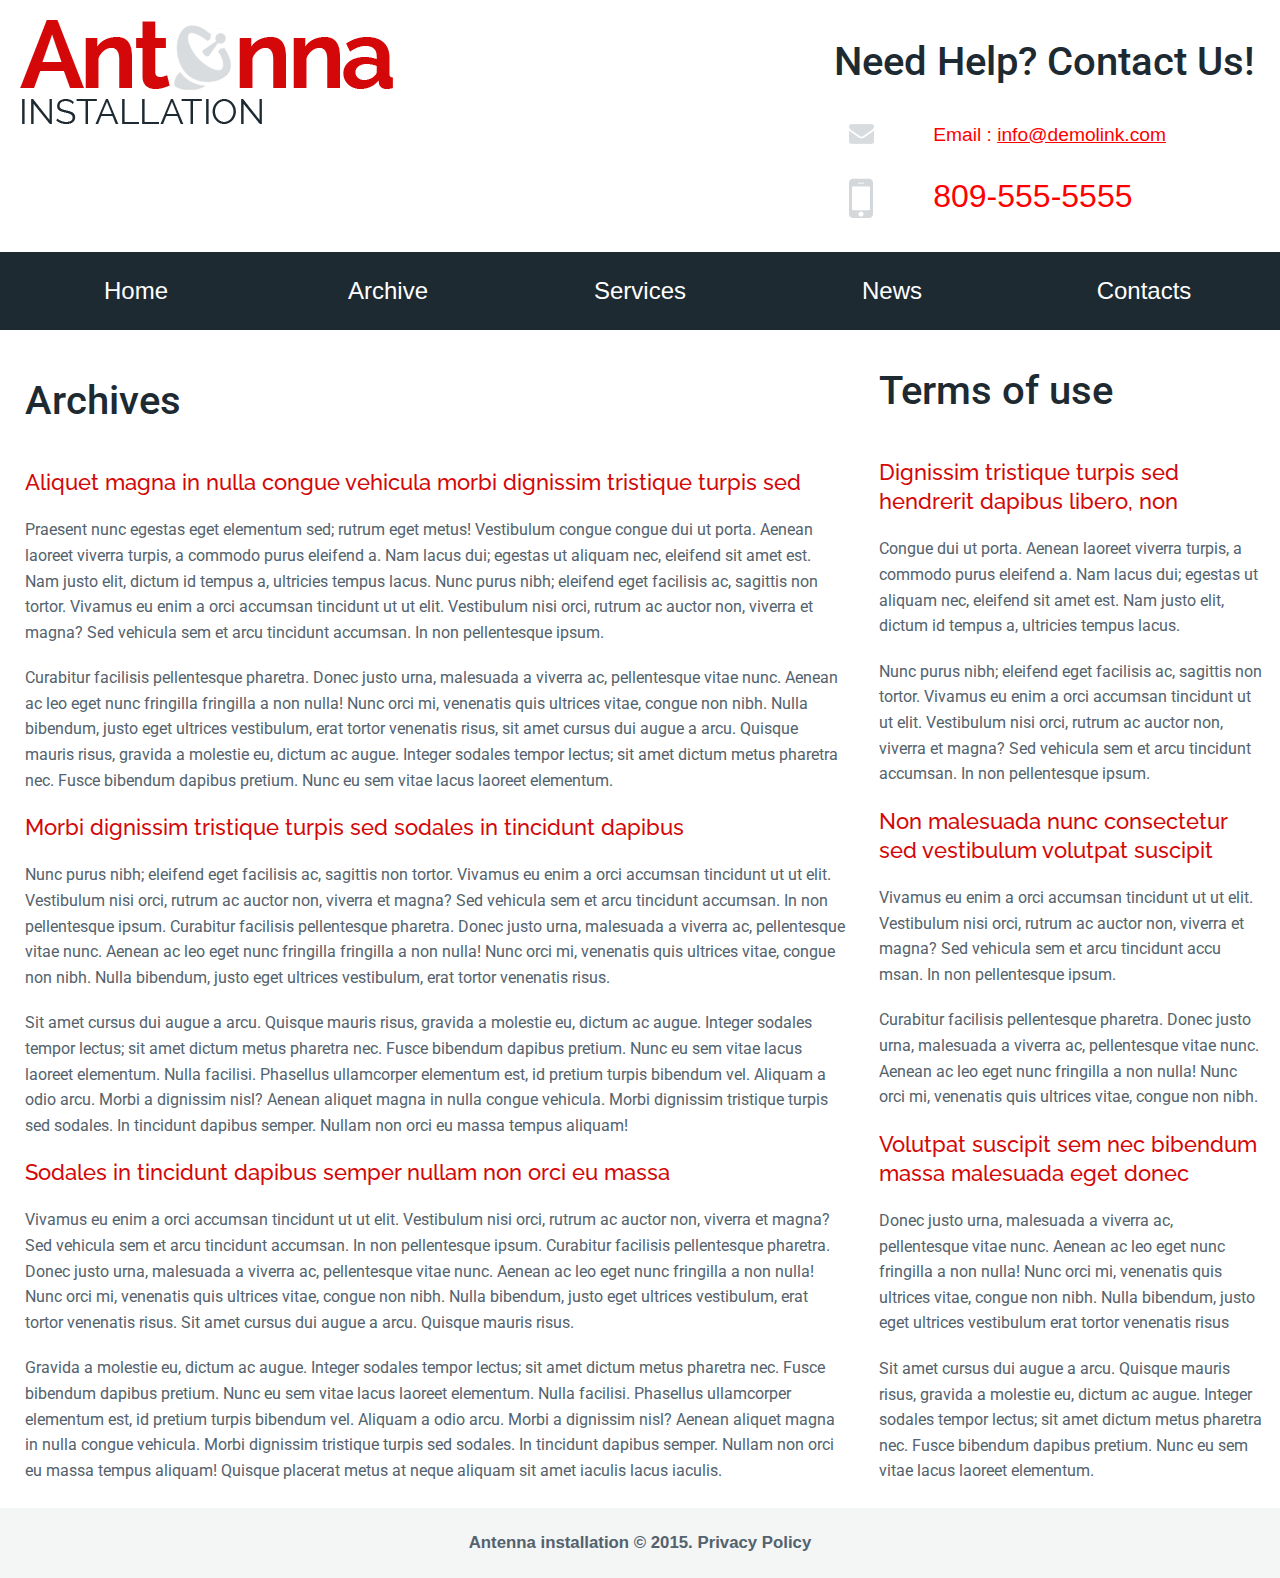
<file: archives.html>
<!DOCTYPE html>
<html>
<head>

	<title>Index</title>
	<meta name="viewport" content="width=device-width, initial-scale=1.0">
	<link rel="stylesheet" type="text/css" href="css/style.css">
	<link rel="stylesheet" type="text/css" href="css/responsive.css">
	<link href='https://fonts.googleapis.com/css?family=Raleway' rel='stylesheet' type='text/css'>
	<link href='https://fonts.googleapis.com/css?family=Roboto' rel='stylesheet' type='text/css'>
	<link rel="stylesheet" type="text/css" href="css/normalize.css">
	<script type="text/javascript" src="js/script.js"></script>
</head>
<body>
	<div class="container">
		<div class="box row header">
			<div class="box logo">
				<img src="images/logo.png" alt="logo">
			</div>
			<div class="row information">
				<h1 class="title-general">Need Help? Contact Us!</h1>

				<div class="row email-info">
					<div class="box email-icon">
						<img src="images/msg-icon.png" alt="message-icon">
					</div>

					<div class="box email-text">
						<p class="txt-email">Email : <a href="mailto:info@demolink.com" class="red-text">info@demolink.com</a></p>
					</div>
				</div>

				<div class="row tel-info">
					<div class="box tel-icon">
						<img src="images/telephone.png" alt="telephone">
					</div>

					<div class="box tel-text">
						<p class="txt-tel">809-555-5555</p>
					</div>
				</div>

			</div>
		</div>

		<div class="box row nav center-text">
			<a href="index.html" class="nav-element link-nav">
				Home
			</a>
			<a href="archives.html" class="nav-element link-nav">
				Archive
			</a>
			<a href="services.html" class="nav-element link-nav">
				Services
			</a>
			<a href="news.html" class="nav-element link-nav">
				News
			</a>
			<a href="contacts.html" class="nav-element link-nav">
				Contacts
			</a>
		</div>

		<div class="row archives-term-row">
			
			<div class="box archives">
				<div class="box">
					<h1 class="title-general">Archives</h1>
				</div>
				<div class="box">
					<h2 class="font-semititle-archive">Aliquet magna in nulla congue vehicula morbi dignissim tristique turpis sed</h2>
				</div>
				<div class="box">
					<p class="texto-normal">Praesent nunc egestas eget elementum sed; rutrum eget metus! Vestibulum congue congue dui ut porta. Aenean laoreet viverra turpis, a commodo purus eleifend a. Nam lacus dui; egestas ut aliquam nec, eleifend sit amet est. Nam justo elit, dictum id tempus a, ultricies tempus lacus. Nunc purus nibh; eleifend eget facilisis ac, sagittis non tortor. Vivamus eu enim a orci accumsan tincidunt ut ut elit. Vestibulum nisi orci, rutrum ac auctor non, viverra et magna? Sed vehicula sem et arcu tincidunt accumsan. In non pellentesque ipsum.</p>
				</div>
				<div class="box">
					<p class="texto-normal">Curabitur facilisis pellentesque pharetra. Donec justo urna, malesuada a viverra ac, pellentesque vitae nunc. Aenean ac leo eget nunc fringilla fringilla a non nulla! Nunc orci mi, venenatis quis ultrices vitae, congue non nibh. Nulla bibendum, justo eget ultrices vestibulum, erat tortor venenatis risus, sit amet cursus dui augue a arcu. Quisque mauris risus, gravida a molestie eu, dictum ac augue. Integer sodales tempor lectus; sit amet dictum metus pharetra nec. Fusce bibendum dapibus pretium. Nunc eu sem vitae lacus laoreet elementum.
					</p>
				</div>

				<div class="box">
					<h2 class="font-semititle-archive">Morbi dignissim tristique turpis sed sodales in tincidunt dapibus</h2>
				</div>
				<div class="box">
					<p class="texto-normal">Nunc purus nibh; eleifend eget facilisis ac, sagittis non tortor. Vivamus eu enim a orci accumsan tincidunt ut ut elit. Vestibulum nisi orci, rutrum ac auctor non, viverra et magna? Sed vehicula sem et arcu tincidunt accumsan. In non pellentesque ipsum. Curabitur facilisis pellentesque pharetra. Donec justo urna, malesuada a viverra ac, pellentesque vitae nunc. Aenean ac leo eget nunc fringilla fringilla a non nulla! Nunc orci mi, venenatis quis ultrices vitae, congue non nibh. Nulla bibendum, justo eget ultrices vestibulum, erat tortor venenatis risus.</p>
				</div>
				<div class="box">
					<p class="texto-normal">Sit amet cursus dui augue a arcu. Quisque mauris risus, gravida a molestie eu, dictum ac augue. Integer sodales tempor lectus; sit amet dictum metus pharetra nec. Fusce bibendum dapibus pretium. Nunc eu sem vitae lacus laoreet elementum. Nulla facilisi. Phasellus ullamcorper elementum est, id pretium turpis bibendum vel. Aliquam a odio arcu. Morbi a dignissim nisl? Aenean aliquet magna in nulla congue vehicula. Morbi dignissim tristique turpis sed sodales. In tincidunt dapibus semper. Nullam non orci eu massa tempus aliquam! 
					</p>
				</div>

				<div class="box">
					<h2 class="font-semititle-archive">Sodales in tincidunt dapibus semper nullam non orci eu massa</h2>
				</div>
				<div class="box">
					<p class="texto-normal">Vivamus eu enim a orci accumsan tincidunt ut ut elit. Vestibulum nisi orci, rutrum ac auctor non, viverra et magna? Sed vehicula sem et arcu tincidunt accumsan. In non pellentesque ipsum. Curabitur facilisis pellentesque pharetra. Donec justo urna, malesuada a viverra ac, pellentesque vitae nunc. Aenean ac leo eget nunc fringilla a non nulla! Nunc orci mi, venenatis quis ultrices vitae, congue non nibh. Nulla bibendum, justo eget ultrices vestibulum, erat tortor venenatis risus. Sit amet cursus dui augue a arcu. Quisque mauris risus.</p>
				</div>
				<div class="box">
					<p class="texto-normal">Gravida a molestie eu, dictum ac augue. Integer sodales tempor lectus; sit amet dictum metus pharetra nec. Fusce bibendum dapibus pretium. Nunc eu sem vitae lacus laoreet elementum. Nulla facilisi. Phasellus ullamcorper elementum est, id pretium turpis bibendum vel. Aliquam a odio arcu. Morbi a dignissim nisl? Aenean aliquet magna in nulla congue vehicula. Morbi dignissim tristique turpis sed sodales. In tincidunt dapibus semper. Nullam non orci eu massa tempus aliquam! Quisque placerat metus at neque aliquam sit amet iaculis lacus iaculis.
					</p>
				</div>
			</div>

			<div class="terms_use">
				<div class="box">
					<h1 class="title-general">Terms of use</h1>
				</div>
				<div class="box">
					<h2 class="font-semititle-archive">Dignissim tristique turpis sed hendrerit dapibus libero, non</h2>
				</div>
				<div class="box">
					<p class="texto-normal">Congue dui ut porta. Aenean laoreet viverra turpis, a commodo purus eleifend a. Nam lacus dui; egestas ut aliquam nec, eleifend sit amet est. Nam justo elit, dictum id tempus a, ultricies tempus lacus.</p>
				</div>
				<div class="box">
					<p class="texto-normal">Nunc purus nibh; eleifend eget facilisis ac, sagittis non tortor. Vivamus eu enim a orci accumsan tincidunt ut ut elit. Vestibulum nisi orci, rutrum ac auctor non, viverra et magna? Sed vehicula sem et arcu tincidunt accumsan. In non pellentesque ipsum. 
					</p>
				</div>

				<div class="box">
					<h2 class="font-semititle-archive">Non malesuada nunc consectetur sed vestibulum volutpat suscipit</h2>
				</div>
				<div class="box">
					<p class="texto-normal">Vivamus eu enim a orci accumsan tincidunt ut ut elit. Vestibulum nisi orci, rutrum ac auctor non, viverra et magna? Sed vehicula sem et arcu tincidunt accu msan. In non pellentesque ipsum.</p>
				</div>
				<div class="box">
					<p class="texto-normal">Curabitur facilisis pellentesque pharetra. Donec justo urna, malesuada a viverra ac, pellentesque vitae nunc. Aenean ac leo eget nunc fringilla a non nulla! Nunc orci mi, venenatis quis ultrices vitae, congue non nibh. 
					</p>
				</div>

				<div class="box">
					<h2 class="font-semititle-archive">Volutpat suscipit sem nec bibendum massa malesuada eget donec</h2>
				</div>
				<div class="box">
					<p class="texto-normal">Donec justo urna, malesuada a viverra ac, pellentesque vitae nunc. Aenean ac leo eget nunc fringilla a non nulla! Nunc orci mi, venenatis quis ultrices vitae, congue non nibh. Nulla bibendum, justo eget ultrices vestibulum erat tortor venenatis risus</p>
				</div>
				<div class="box">
					<p class="texto-normal">Sit amet cursus dui augue a arcu. Quisque mauris risus, gravida a molestie eu, dictum ac augue. Integer sodales tempor lectus; sit amet dictum metus pharetra nec. Fusce bibendum dapibus pretium. Nunc eu sem vitae lacus laoreet elementum.</p>
				</div>
			</div>

		</div>
		
		<div class="row footer bg-light-gray c">

			<div class="box text-footer">
				<h2 class="center-text">Antenna installation &copy; 2015. <a href="#" class="quit-decoration dark-gray">Privacy Policy</a></h2>
			</div>
			
			<!--
			<div class="row validator-medall">

			    <a href="http://jigsaw.w3.org/css-validator/check/referer">
			        <img style="border:0;width:88px;height:31px"
			            src="http://jigsaw.w3.org/css-validator/images/vcss"
			            alt="�CSS V�lido!" />
    			</a>


				<a href="http://jigsaw.w3.org/css-validator/check/referer">
				    <img style="border:0;width:88px;height:31px"
				        src="http://jigsaw.w3.org/css-validator/images/vcss-blue"
				        alt="�CSS V�lido!" />
				</a>
			</div>
			-->
		</div>

	</div>
</body>
</html>
</file>
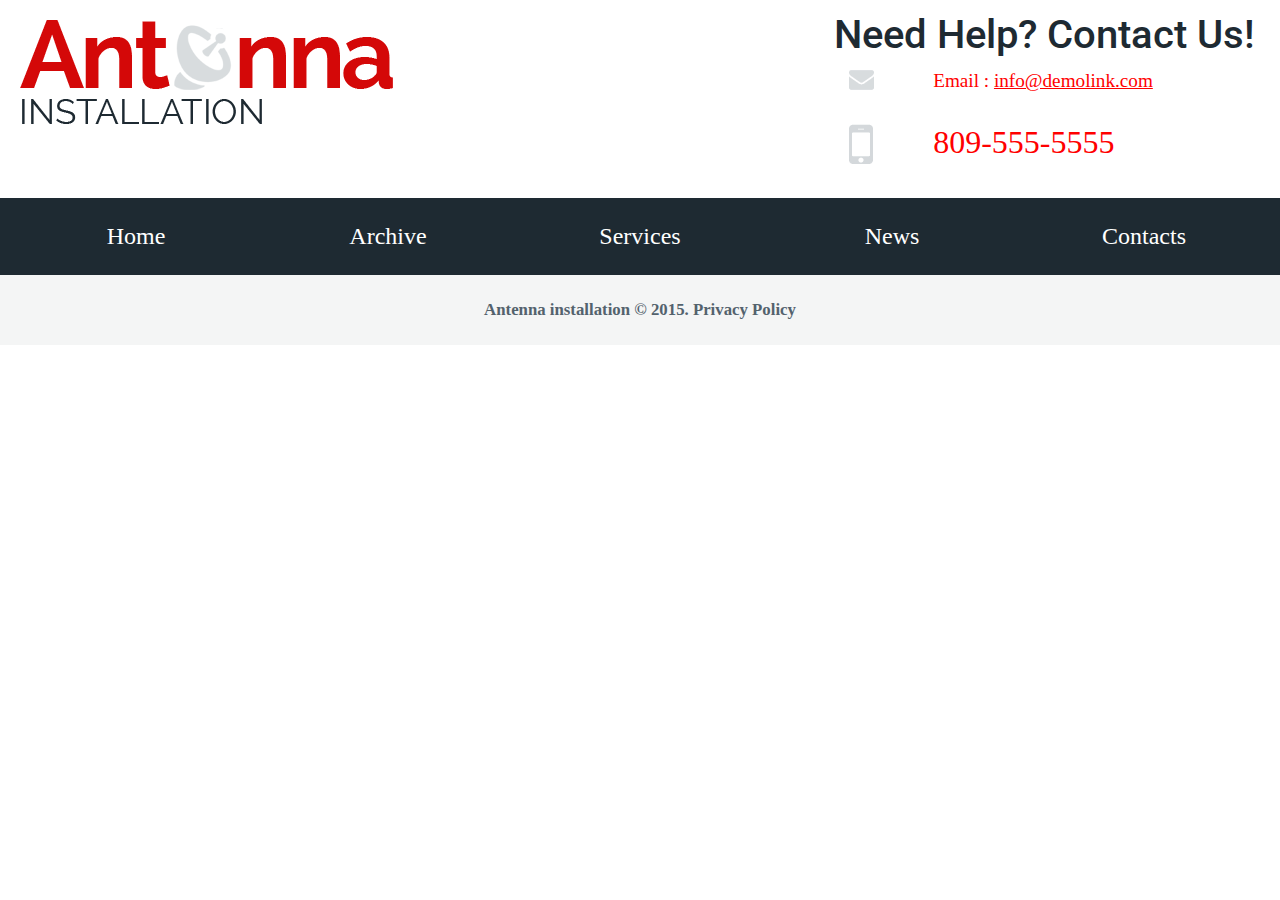
<file: basic_template.html>
<!DOCTYPE html>
<html>
<head>

	<title>Index</title>
	<meta name="viewport" content="width=device-width, initial-scale=1.0">
	<link rel="stylesheet" type="text/css" href="css/style.css">
	<link rel="stylesheet" type="text/css" href="css/responsive.css">
	<link href='https://fonts.googleapis.com/css?family=Raleway' rel='stylesheet' type='text/css'>
	<link href='https://fonts.googleapis.com/css?family=Roboto' rel='stylesheet' type='text/css'>
	<script type="text/javascript" src="js/script.js"></script>
</head>
<body>
	<div class="container">
		<div class="box row header">
			<div class="box logo">
				<img src="images/logo.png" alt="logo">
			</div>
			<div class="row information">
				<h1 class="title-general">Need Help? Contact Us!</h1>

				<div class="row email-info">
					<div class="box email-icon">
						<img src="images/msg-icon.png" alt="message-icon">
					</div>

					<div class="box email-text">
						<p class="txt-email">Email : <a href="#" class="red-text">info@demolink.com</a></p>
					</div>
				</div>

				<div class="row tel-info">
					<div class="box tel-icon">
						<img src="images/telephone.png" alt="telephone">
					</div>

					<div class="box tel-text">
						<p class="txt-tel">809-555-5555</p>
					</div>
				</div>

			</div>
		</div>

		<div class="box row nav center-text">
			<a href="index.html" class="nav-element link-nav">
				Home
			</a>
			<a href="#" class="nav-element link-nav">
				Archive
			</a>
			<a href="services.html" class="nav-element link-nav">
				Services
			</a>
			<a href="#" class="nav-element link-nav">
				News
			</a>
			<a href="#" class="nav-element link-nav">
				Contacts
			</a>
		</div>
		
		<div class="row footer bg-light-gray c">

			<div class="box text-footer">
				<h2 class="center-text">Antenna installation &copy; 2015. <a href="#" class="quit-decoration dark-gray">Privacy Policy</a></h2>
			</div>
			
			<!--
			<div class="row validator-medall">

			    <a href="http://jigsaw.w3.org/css-validator/check/referer">
			        <img style="border:0;width:88px;height:31px"
			            src="http://jigsaw.w3.org/css-validator/images/vcss"
			            alt="¡CSS Válido!" />
    			</a>


				<a href="http://jigsaw.w3.org/css-validator/check/referer">
				    <img style="border:0;width:88px;height:31px"
				        src="http://jigsaw.w3.org/css-validator/images/vcss-blue"
				        alt="¡CSS Válido!" />
				</a>
			</div>
			-->
		</div>

	</div>
</body>
</html>
</file>
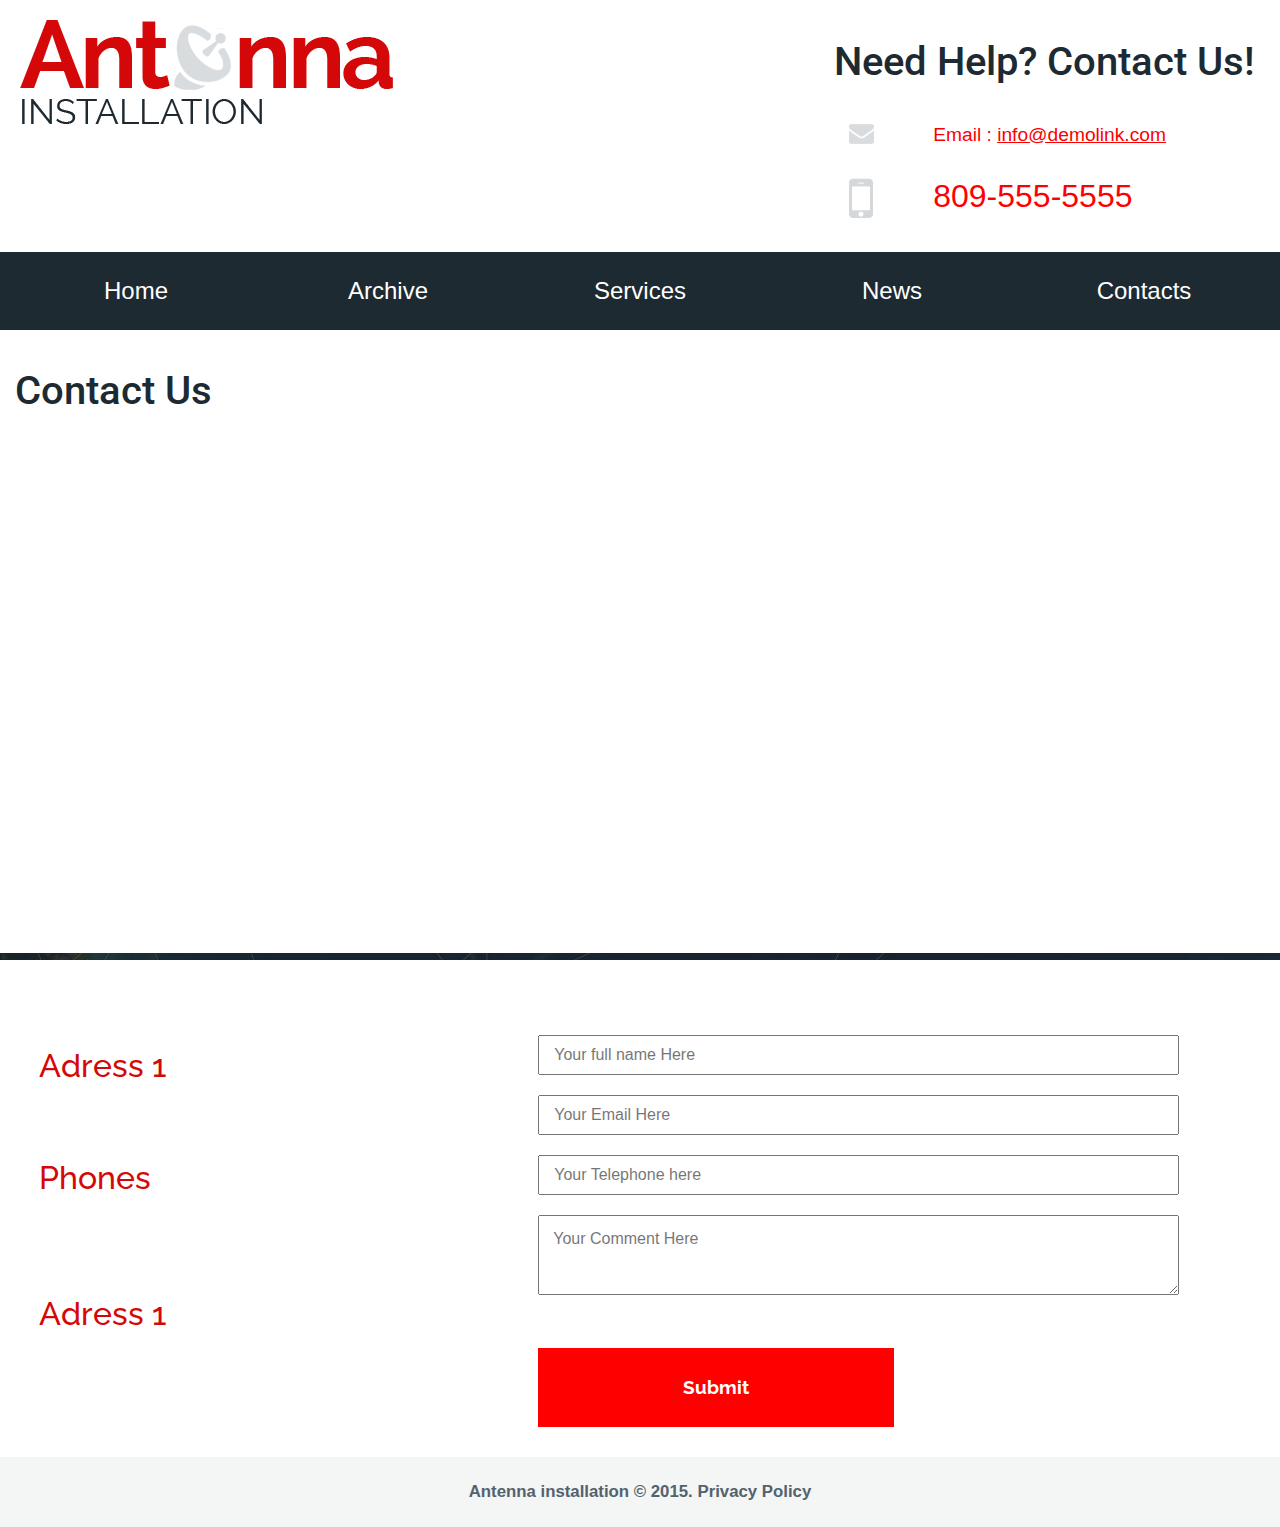
<file: contacts.html>
<!DOCTYPE html>
<html>
<head>

	<title>Index</title>
	<meta name="viewport" content="width=device-width, initial-scale=1.0">
	<link rel="stylesheet" type="text/css" href="css/style.css">
	<link rel="stylesheet" type="text/css" href="css/responsive.css">
	<link href='https://fonts.googleapis.com/css?family=Raleway' rel='stylesheet' type='text/css'>
	<link href='https://fonts.googleapis.com/css?family=Roboto' rel='stylesheet' type='text/css'>
	<link rel="stylesheet" type="text/css" href="css/normalize.css">
	<script type="text/javascript" src="js/script.js"></script>
</head>
<body>
	<div class="container">
		<div class="box row header">
			<div class="box logo">
				<img src="images/logo.png" alt="logo">
			</div>
			<div class="row information">
				<h1 class="title-general">Need Help? Contact Us!</h1>

				<div class="row email-info">
					<div class="box email-icon">
						<img src="images/msg-icon.png" alt="message-icon">
					</div>

					<div class="box email-text">
						<p class="txt-email">Email : <a href="mailto:info@demolink.com" class="red-text">info@demolink.com</a></p>
					</div>
				</div>

				<div class="row tel-info">
					<div class="box tel-icon">
						<img src="images/telephone.png" alt="telephone">
					</div>

					<div class="box tel-text">
						<p class="txt-tel">809-555-5555</p>
					</div>
				</div>

			</div>
		</div>

		<div class="box row nav center-text">
			<a href="index.html" class="nav-element link-nav">
				Home
			</a>
			<a href="archives.html" class="nav-element link-nav">
				Archive
			</a>
			<a href="services.html" class="nav-element link-nav">
				Services
			</a>
			<a href="news.html" class="nav-element link-nav">
				News
			</a>
			<a href="contacts.html" class="nav-element link-nav">
				Contacts
			</a>
		</div>

		<div class="row">
			<div class="box">
				<h1 class="title-contacts">Contact Us</h1>
			</div>
		</div>

		<div class="box contact-map">
			<iframe class="full-width-height" src="https://www.google.com/maps/embed?pb=!1m18!1m12!1m3!1d120395.55409981977!2d-70.7430635773487!3d19.43999354489311!2m3!1f0!2f0!3f0!3m2!1i1024!2i768!4f13.1!3m3!1m2!1s0x8eb1c5c838e5899f%3A0x75d4b059b8768429!2sSantiago+De+Los+Caballeros!5e0!3m2!1ses!2sdo!4v1467139358299" frameborder="0" style="border:0" allowfullscreen></iframe>
		</div>

		<div class="row contact-form">
			<div class="box addresses">
				<div class="box">
					<h2 class="title-contact-form">Addresses</h2>
				</div>
				<div class="address1 spaces-contact">
					<h3 class="semi-title-contact-form">Adress 1</h3>
					<p class="texto-contact-form">9870 St Vincent Place, Glasgow, DC 45 Fr 45.</p>
				</div>
				<div class="phones spaces-contact">
					<h3 class="semi-title-contact-form">Phones</h3>
					<p class="texto-contact-form">+1 800 559 6580</p>
					<p class="texto-contact-form">+1 800 603 6035</p>
				</div>
				<div class="address2 spaces-contact">
					<h3 class="semi-title-contact-form">Adress 1</h3>
					<p class="texto-contact-form">9863 - 9867 Mill Road, Cambridge, MG09 99HT.</p>
				</div>
			</div>

			<div class="row formulario">
				<div class="box">
					<h2 class="title-contact-form">Contact Form</h2>
				</div>

				<div class="row">
					<form method="get" class="row">
						<div class="box">
							<input type="text" name ="name" class="input-contact-form" placeholder="Your full name Here">
						</div>
						<div class="box">
							<input type="text" name="email" class="input-contact-form" placeholder="Your Email Here">
						</div>
						<div class="box">
							<input type="text" name="telephone" class="input-contact-form" placeholder="Your Telephone here">
						</div>
						<div class="box">
							<textarea class="textarea-contact-form" placeholder="Your Comment Here"></textarea>
						</div>

						<div class="box advice-button-container">
							<button href="#" class="advice-button quit-decoration text-white center-text btn-submit-contact-form" onclick="validar()"> Submit</button>
						</div>
						
					</form>
				</div>
			</div>
		</div>
	
		<div class="row footer bg-light-gray c">

			<div class="box text-footer">
				<h2 class="center-text">Antenna installation &copy; 2015. <a href="#" class="quit-decoration dark-gray">Privacy Policy</a></h2>
			</div>
			
			<!--
			<div class="row validator-medall">

			    <a href="http://jigsaw.w3.org/css-validator/check/referer">
			        <img style="border:0;width:88px;height:31px"
			            src="http://jigsaw.w3.org/css-validator/images/vcss"
			            alt="¡CSS Válido!" />
    			</a>


				<a href="http://jigsaw.w3.org/css-validator/check/referer">
				    <img style="border:0;width:88px;height:31px"
				        src="http://jigsaw.w3.org/css-validator/images/vcss-blue"
				        alt="¡CSS Válido!" />
				</a>
			</div>
			-->
		</div>

	</div>
</body>
</html>
</file>
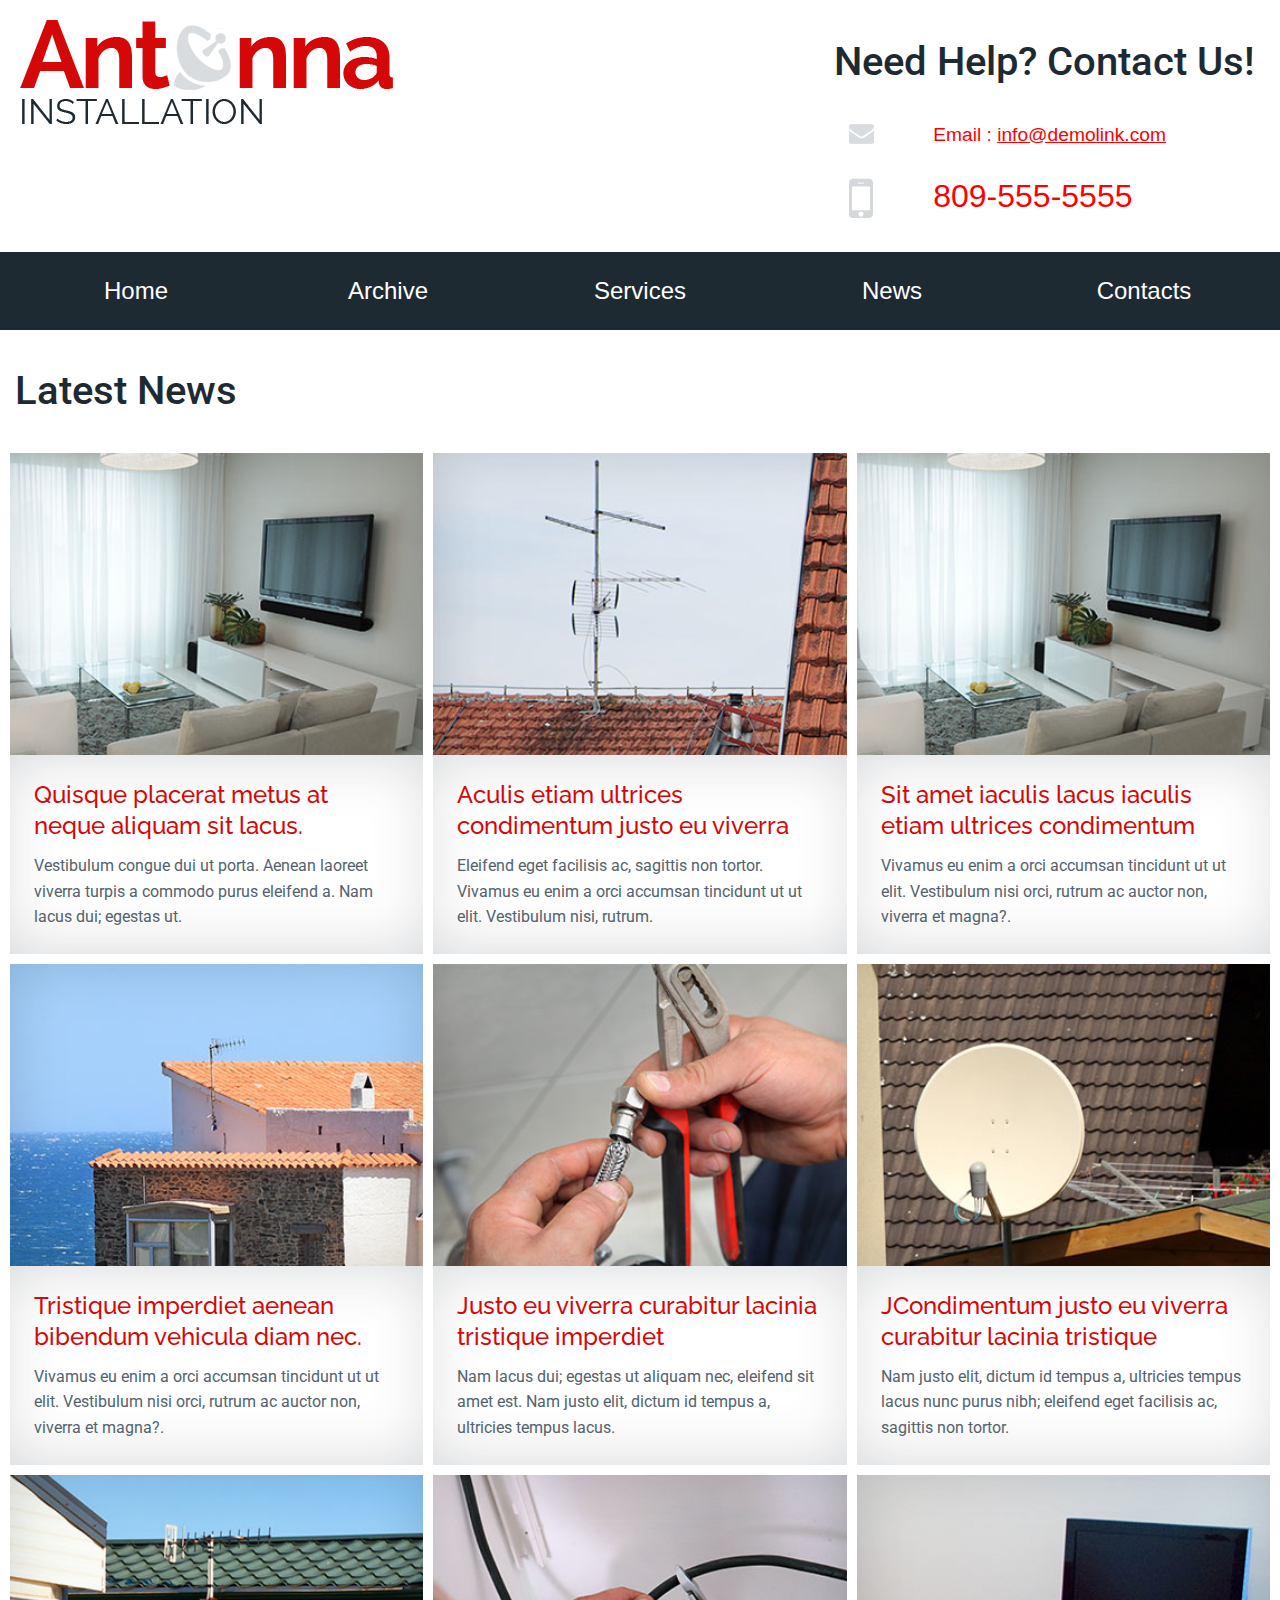
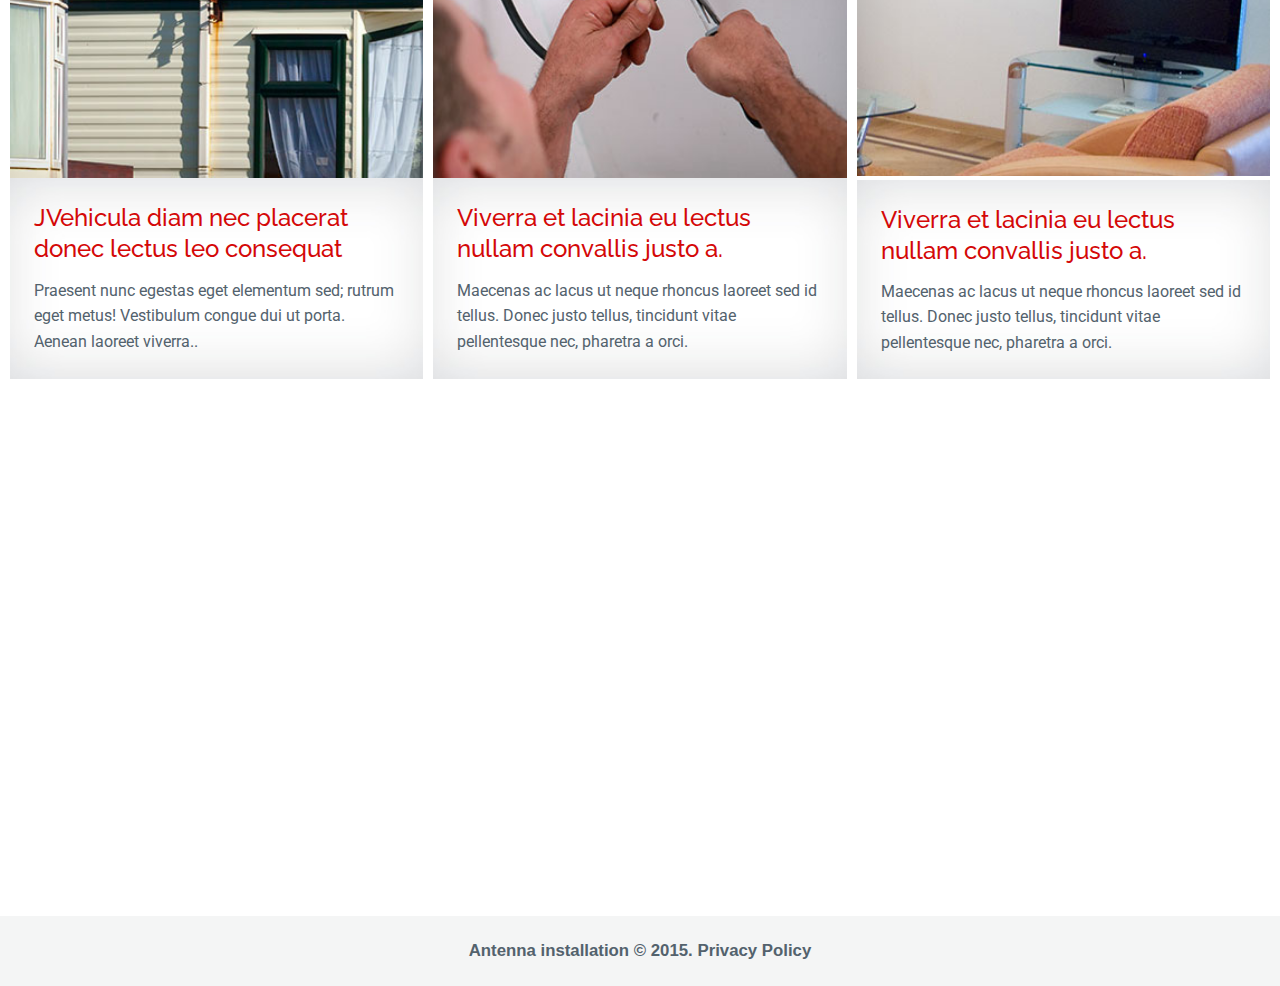
<file: news.html>
<!DOCTYPE html>
<html>
<head>

	<title>Index</title>
	<meta name="viewport" content="width=device-width, initial-scale=1.0">
	<link rel="stylesheet" type="text/css" href="css/style.css">
	<link rel="stylesheet" type="text/css" href="css/responsive.css">
	<link href='https://fonts.googleapis.com/css?family=Raleway' rel='stylesheet' type='text/css'>
	<link href='https://fonts.googleapis.com/css?family=Roboto' rel='stylesheet' type='text/css'>
	<link rel="stylesheet" type="text/css" href="css/normalize.css">
	<script type="text/javascript" src="js/script.js"></script>
</head>
<body>
	<div class="container">
		<div class="box row header">
			<div class="box logo">
				<img src="images/logo.png" alt="logo">
			</div>
			<div class="row information">
				<h1 class="title-general">Need Help? Contact Us!</h1>

				<div class="row email-info">
					<div class="box email-icon">
						<img src="images/msg-icon.png" alt="message-icon">
					</div>

					<div class="box email-text">
						<p class="txt-email">Email : <a href="mailto:info@demolink.com" class="red-text">info@demolink.com</a></p>
					</div>
				</div>

				<div class="row tel-info">
					<div class="box tel-icon">
						<img src="images/telephone.png" alt="telephone">
					</div>

					<div class="box tel-text">
						<p class="txt-tel">809-555-5555</p>
					</div>
				</div>

			</div>
		</div>

		<div class="box row nav center-text">
			<a href="index.html" class="nav-element link-nav">
				Home
			</a>
			<a href="archives.html" class="nav-element link-nav">
				Archive
			</a>
			<a href="services.html" class="nav-element link-nav">
				Services
			</a>
			<a href="news.html" class="nav-element link-nav">
				News
			</a>
			<a href="contacts.html" class="nav-element link-nav">
				Contacts
			</a>
		</div>

		<div class="row">
			<div class="box">
				<h1 class="title-general">Latest News</h1>
			</div>

			<div class="row news-columns">
				<img class="full-width" src="images/living-room.jpg" alt="image">
				<div class="row textbox bg-container">
					<h2 class="semititle-textbox">Quisque placerat metus at neque aliquam sit lacus.</h2>
					<p class="texto-normal">Vestibulum congue dui ut porta. Aenean laoreet viverra turpis a commodo purus eleifend a. Nam lacus dui; egestas ut.</p>
				</div>
			</div>

			<div class="row news-columns">
				<img class="full-width" src="images/antena.jpg" alt="image">
				<div class="row textbox bg-container">
					<h2 class="semititle-textbox">Aculis etiam ultrices condimentum justo eu viverra</h2>
					<p class="texto-normal">Eleifend eget facilisis ac, sagittis non tortor. Vivamus eu enim a orci accumsan tincidunt ut ut elit. Vestibulum nisi, rutrum.</p>
				</div>
			</div>

			<div class="row news-columns">
				<img class="full-width" src="images/living-room.jpg" alt="image">
				<div class="row textbox bg-container">
					<h2 class="semititle-textbox">Sit amet iaculis lacus iaculis etiam ultrices condimentum</h2>
					<p class="texto-normal">Vivamus eu enim a orci accumsan tincidunt ut ut elit. Vestibulum nisi orci, rutrum ac auctor non, viverra et magna?.</p>
				</div>
			</div>

			<div class="row news-columns">
				<img class="full-width" src="images/casa.jpg" alt="image">
				<div class="row textbox bg-container casa">
					<h2 class="semititle-textbox">Tristique imperdiet aenean bibendum vehicula diam nec.</h2>
					<p class="texto-normal">Vivamus eu enim a orci accumsan tincidunt ut ut elit. Vestibulum nisi orci, rutrum ac auctor non, viverra et magna?.</p>
				</div>
			</div>

			<div class="row news-columns">
				<img class="full-width" src="images/tools.jpg" alt="image">
				<div class="row textbox bg-container casa">
					<h2 class="semititle-textbox">Justo eu viverra curabitur lacinia tristique imperdiet</h2>
					<p class="texto-normal">Nam lacus dui; egestas ut aliquam nec, eleifend sit amet est. Nam justo elit, dictum id tempus a, ultricies tempus lacus.</p>
				</div>
			</div>

			<div class="row news-columns">
				<img class="full-width" src="images/para2.jpg" alt="image">
				<div class="row textbox bg-container casa">
					<h2 class="semititle-textbox">JCondimentum justo eu viverra curabitur lacinia tristique</h2>
					<p class="texto-normal">Nam justo elit, dictum id tempus a, ultricies tempus lacus nunc purus nibh; eleifend eget facilisis ac, sagittis non tortor.</p>
				</div>
			</div>

			<div class="row news-columns">
				<img class="full-width" src="images/casa2.jpg" alt="image">
				<div class="row textbox bg-container casa">
					<h2 class="semititle-textbox">JVehicula diam nec placerat donec lectus leo consequat</h2>
					<p class="texto-normal">Praesent nunc egestas eget elementum sed; rutrum eget metus! Vestibulum congue dui ut porta. Aenean laoreet viverra..</p>
				</div>
			</div>

			<div class="row news-columns">
				<img class="full-width" src="images/reparing.jpg" alt="image">
				<div class="row textbox bg-container casa">
					<h2 class="semititle-textbox">Viverra et lacinia eu lectus nullam convallis justo a.</h2>
					<p  class="texto-normal">Maecenas ac lacus ut neque rhoncus laoreet sed id tellus. Donec justo tellus, tincidunt vitae pellentesque nec, pharetra a orci. </p>
				</div>
			</div>

			<div class="row news-columns pc-hidden">
				<img class="full-width" src="images/computer.jpg" alt="image">
				<div class="row textbox bg-container casa">
					<h2 class="semititle-textbox">Viverra et lacinia eu lectus nullam convallis justo a.</h2>
					<p  class="texto-normal">Maecenas ac lacus ut neque rhoncus laoreet sed id tellus. Donec justo tellus, tincidunt vitae pellentesque nec, pharetra a orci. </p>
				</div>
			</div>
		</div>
		
		<div class="row recent-videos bg-family">
			<div class="box">
				<h1 class="title-advice">Recent videos</h1>
			</div>
			<div class="row videos">
				<div class="box recent-videos-column">
					<iframe class="full-width-height iframe-min iframe-videos" src="http://www.youtube.com/embed/dxdKblRcSDQ">
					</iframe>
					<div class="box">
						<p class="text-videos">Phasellus ullamcorper elementum est id pretium turpis bibendum vel aliquam a odio arcu dolor sit</p>
					</div>
				</div>

				<div class="box recent-videos-column">
					<iframe class="full-width-height iframe-min iframe-videos" src="http://www.youtube.com/embed/dxdKblRcSDQ">
						
					</iframe>
					<div class="box">
						<p class="text-videos">Turpis bibendum vel aliquam a odio arcu morbi a dignissim nisl aenean aliquet magna in nulla congue</p>
					</div>
				</div>

				<div class="box recent-videos-column">
					<iframe class="full-width-height iframe-min iframe-videos" src="http://www.youtube.com/embed/dxdKblRcSDQ">
					</iframe>
					<div class="box">
						<p class="text-videos">Morbi a dignissim nisl aenean aliquet magna in nulla congue vehicula morbi dignissim tristique turpis sed</p>
					</div>
				</div>
			</div>
		</div>

		<div class="row footer bg-light-gray c">

			<div class="box text-footer">
				<h2 class="center-text">Antenna installation &copy; 2015. <a href="#" class="quit-decoration dark-gray">Privacy Policy</a></h2>
			</div>
			
			<!--
			<div class="row validator-medall">

			    <a href="http://jigsaw.w3.org/css-validator/check/referer">
			        <img style="border:0;width:88px;height:31px"
			            src="http://jigsaw.w3.org/css-validator/images/vcss"
			            alt="¡CSS Válido!" />
    			</a>


				<a href="http://jigsaw.w3.org/css-validator/check/referer">
				    <img style="border:0;width:88px;height:31px"
				        src="http://jigsaw.w3.org/css-validator/images/vcss-blue"
				        alt="¡CSS Válido!" />
				</a>
			</div>
			-->
		</div>

	</div>
</body>
</html>
</file>
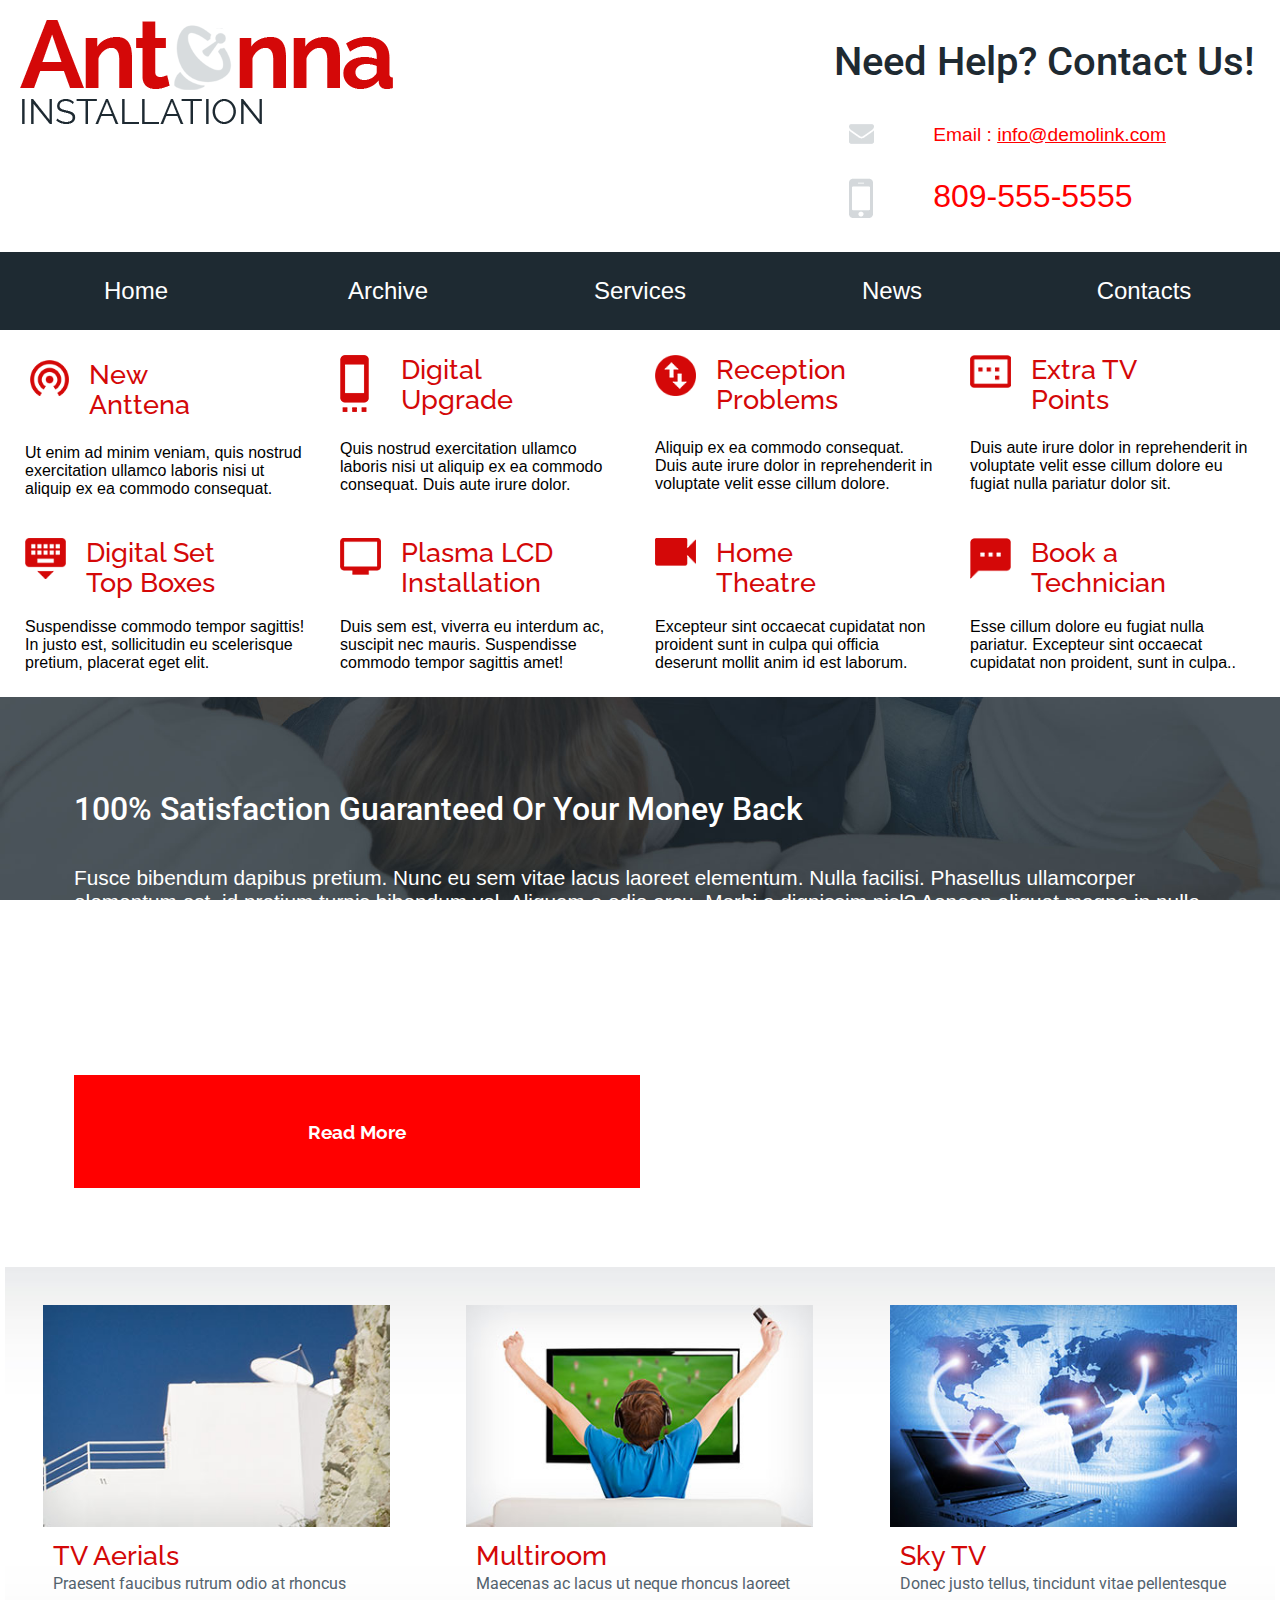
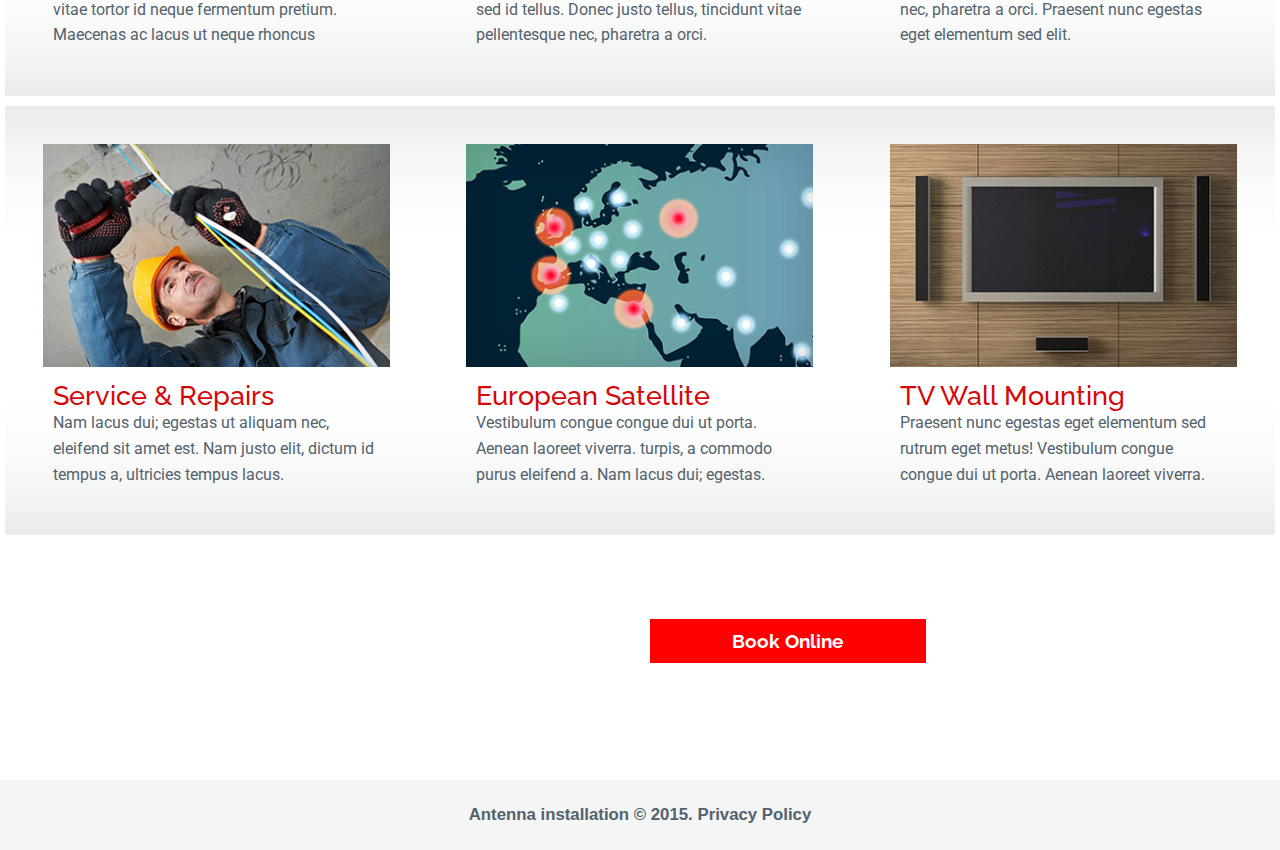
<file: services.html>
<!DOCTYPE html>
<html>
<head>
	<title>Services</title>
	<link rel="stylesheet" type="text/css" href="css/style.css">
	<link rel="stylesheet" type="text/css" href="css/responsive.css">
	<link href='https://fonts.googleapis.com/css?family=Raleway' rel='stylesheet' type='text/css'>
	<link href='https://fonts.googleapis.com/css?family=Roboto' rel='stylesheet' type='text/css'>
	<link rel="stylesheet" type="text/css" href="css/normalize.css">
	<script type="text/javascript" src="js/script.js"></script>
</head>
<body>
	<div class="container">
		<div class="box row header">
			<div class="box logo">
				<img src="images/logo.png" alt="logo">
			</div>

			<div class="row information">
				<h1 class="title-general">Need Help? Contact Us!</h1>

				<div class="row email-info">
					<div class="box email-icon">
						<img src="images/msg-icon.png" alt="message-icon">
					</div>

					<div class="box email-text">
						<p class="txt-email">Email : <a href="mailto:info@demolink.com" class="red-text">info@demolink.com</a></p>
					</div>
				</div>

				<div class="row tel-info">
					<div class="box tel-icon">
						<img src="images/telephone.png" alt="telephone">
					</div>

					<div class="box tel-text">
						<p class="txt-tel">809-555-5555</p>
					</div>
				</div>

			</div>
		</div>

		<div class="box row nav center-text">
			<a href="index.html" class="nav-element link-nav">
				Home
			</a>
			<a href="archives.html" class="nav-element link-nav">
				Archive
			</a>
			<a href="services.html" class="nav-element link-nav">
				Services
			</a>
			<a href="news.html" class="nav-element link-nav">
				News
			</a>
			<a href="contacts.html" class="nav-element link-nav">
				Contacts
			</a>
		</div>

		<div class="row services-content">
			<!-- row 1-->
			<div class="row service-content-row">
				<div class="row service-content-element">
					<!-- item 1 -->
					<div class="row">
						<div class="box service-content-image">
							<img src="images/signal.png">
						</div>
					
						<div class="box service-content-block">
							<h2 class="title-service-content">New Anttena</h2>
						</div>
					</div>
					<div class="box">
						<p>Ut enim ad minim veniam, quis nostrud exercitation ullamco laboris nisi ut aliquip ex ea commodo consequat.</p>
					</div>
				</div>
				<div class="row service-content-element">
					<!-- item 2 -->
					<div class="box service-content-image">
						<img src="images/cell2.png">
					</div>

					<div class="box service-content-block">
						<h2 class="title-service-content">Digital Upgrade</h2>
					</div>
					<div class="box">
						<p>Quis nostrud exercitation ullamco laboris nisi ut aliquip ex ea commodo consequat. Duis aute irure dolor.</p>
					</div>
				</div>
				<div class="row service-content-element">
					<!-- item 3 -->
					<div class="box service-content-image">
						<img src="images/interchange.png">
					</div>

					<div class="box service-content-block">
						<h2 class="title-service-content">Reception Problems</h2>
					</div>
					<div class="box">
						<p>Aliquip ex ea commodo consequat. Duis aute irure dolor in reprehenderit in voluptate velit esse cillum dolore.</p>
					</div>
				</div>
				<div class="row service-content-element">
					<!-- item 4 -->
					<div class="box service-content-image">
						<img src="images/extra_tv.png">
					</div>

					<div class="box service-content-block">
						<h2 class="title-service-content">Extra TV Points</h2>
					</div>
					<div class="box">
						<p>Duis aute irure dolor in reprehenderit in voluptate velit esse cillum dolore eu fugiat nulla pariatur dolor sit.</p>
					</div>
					
				</div>
			</div>

			<!-- row 2-->
			<div class="row service-content-row">
				<div class="row service-content-element">
					<!-- item 1 -->
					<div class="box service-content-image">
						<img src="images/digital-set.png">
					</div>
				
					<div class="box service-content-block">
						<h2 class="title-service-content">Digital Set Top Boxes</h2>
					</div>
					<div class="box">
						<p>Suspendisse commodo tempor sagittis! In justo est, sollicitudin eu scelerisque pretium, placerat eget elit.</p>
					</div>
				</div>
				<div class="row service-content-element">
					<!-- item 2 -->
					<div class="box service-content-image">
						<img src="images/plasma.png">
					</div>

					<div class="box service-content-block">
						<h2 class="title-service-content">Plasma LCD Installation</h2>
					</div>
					<div class="box">
						<p>Duis sem est, viverra eu interdum ac, suscipit nec mauris. Suspendisse commodo tempor sagittis amet!</p>
					</div>
				</div>
				<div class="row service-content-element">
					<!-- item 3 -->
					<div class="box service-content-image">
						<img src="images/theather.png">
					</div>

					<div class="box service-content-block">
						<h2 class="title-service-content">Home Theatre</h2>
					</div>
					<div class="box">
						<p>Excepteur sint occaecat cupidatat non proident sunt in culpa qui officia deserunt mollit anim id est laborum.</p>
					</div>
				</div>
				<div class="row service-content-element">
					<!-- item 4 -->
					<div class="box service-content-image">
						<img src="images/book.png">
					</div>

					<div class="box service-content-block">
						<h2 class="title-service-content">Book a Technician</h2>
					</div>
					<div class="box">
						<p>Esse cillum dolore eu fugiat nulla pariatur. Excepteur sint occaecat cupidatat non proident, sunt in culpa..</p>
					</div>
				</div>
			</div>
		</div>

		<div class="row service-moneyback bg-family">
			<div class="box">
				<h1 class="title-service-moneyback">100% Satisfaction Guaranteed Or Your Money Back</h1>
			</div>

			<div class="box">
				<p class="text-moneyback">Fusce bibendum dapibus pretium. Nunc eu sem vitae lacus laoreet elementum. Nulla facilisi. Phasellus ullamcorper elementum est, id pretium turpis bibendum vel. Aliquam a odio arcu. Morbi a dignissim nisl? Aenean aliquet magna in nulla congue vehicula. Morbi dignissim tristique turpis sed sodales. In tincidunt dapibus semper. Nullam non orci eu massa tempus aliquam! Quisque placerat metus at neque aliquam sit amet iaculis lacus iaculis. Etiam ultrices condimentum justo eu viverra. Curabitur lacinia tristique imperdiet. Aenean bibendum vehicula diam nec placerat. Donec lectus leo, consequat sit amet viverra et, lacinia eu lectus!</p>
			</div>

			<div class="box advice-button-container">
				<a href="#" class="advice-button quit-decoration text-white center-text">
					<span>Read More</span>
				</a>
			</div>
		</div>
	
		<div class="services-detailed">
			<!-- row 1-->
			<div class="row services-detailed-row">
				<div class="box service-detailed-element bg-container nomargin-nopadding">
					<div class="box nomargin-nopadding">
						<img src="images/tvaerials.jpg" alt="tvaerials" class="full-width nomargin-nopadding">
					</div>
					<div class="box">
						<h2 class="title-service-content">TV Aerials</h2>
						<p class="texto-normal">Praesent faucibus rutrum odio at rhoncus vitae tortor id neque fermentum pretium. Maecenas ac lacus ut neque rhoncus</p>
					</div>
				</div>
				<div class="box service-detailed-element bg-container nomargin-nopadding">
					<div class="box nomargin-nopadding">
						<img src="images/multiroom.jpg" alt="multiroom" class="full-width nomargin-nopadding">
					</div>
					
					<div class="box">
						<h2 class="title-service-content">Multiroom</h2>
						<p class="texto-normal">Maecenas ac lacus ut neque rhoncus laoreet sed id tellus. Donec justo tellus, tincidunt vitae pellentesque nec, pharetra a orci.</p>
					</div>
				</div>
				<div class="box service-detailed-element bg-container nomargin-nopadding">
					<div class="box nomargin-nopadding">
						<img src="images/skytv.jpg" alt="multiroom" class="full-width nomargin-nopadding">
					</div>
					
					<div class="box">
						<h2 class="title-service-content">Sky TV</h2>
						<p class="texto-normal">Donec justo tellus, tincidunt vitae pellentesque nec, pharetra a orci. Praesent nunc egestas eget elementum sed elit.</p>
					</div>
				</div>
			</div>

			<!-- row 2-->

			<div class="row services-detailed-row">
				<div class="box service-detailed-element bg-container nomargin-nopadding">
					<div class="box nomargin-nopadding">
						<img src="images/services_and_repairs.jpg" alt="services_and_repairs" class="full-width nomargin-nopadding">
					</div>
					<div class="box">
						<h2 class="title-service-content">Service &amp; Repairs</h2>
						<p class="texto-normal">Nam lacus dui; egestas ut aliquam nec, eleifend sit amet est. Nam justo elit, dictum id tempus a, ultricies tempus lacus.</p>
					</div>
				</div>
				<div class="box service-detailed-element bg-container nomargin-nopadding">
					<div class="box nomargin-nopadding">
						<img src="images/european_satelite.jpg" alt="multiroom" class="full-width nomargin-nopadding">
					</div>
					
					<div class="box">
						<h2 class="title-service-content">European Satellite</h2>
						<p class="texto-normal">Vestibulum congue congue dui ut porta. Aenean laoreet viverra. turpis, a commodo purus eleifend a. Nam lacus dui; egestas.</p>
					</div>
				</div>
				<div class="box service-detailed-element bg-container nomargin-nopadding">
					<div class="box nomargin-nopadding">
						<img src="images/tvwall.jpg" alt="multiroom" class="full-width nomargin-nopadding">
					</div>
					
					<div class="box">
						<h2 class="title-service-content">TV Wall Mounting</h2>
						<p class="texto-normal">Praesent nunc egestas eget elementum sed rutrum eget metus! Vestibulum congue congue dui ut porta. Aenean laoreet viverra.</p>
					</div>
				</div>
			</div>
		</div>

		<div class="row free-phone">
			<div class="row">
				<div class="box freephone-element">
					<h2 class="titulo-free-phone" class="title-service-content">Freephone: +1 800 603 6035 For Same Day Service</h2>
				</div>

				<div class="box freephone-element">
					<div class="advice-button-container">
						<a href="#" class="advice-button quit-decoration text-white center-text">
							<span>Book Online</span>
						</a>
					</div>
				</div>
			</div>
		</div>

		<div class="row footer bg-light-gray">

			<div class="box text-footer">
				<h2 class="center-text" class="title-service-content">Antenna installation &copy; 2015. <a href="#" class="quit-decoration dark-gray">Privacy Policy</a></h2>
			</div>
			
			<!--
			<div class="row validator-medall">

			    <a href="http://jigsaw.w3.org/css-validator/check/referer">
			        <img style="border:0;width:88px;height:31px"
			            src="http://jigsaw.w3.org/css-validator/images/vcss"
			            alt="¡CSS Válido!" />
    			</a>


				<a href="http://jigsaw.w3.org/css-validator/check/referer">
				    <img style="border:0;width:88px;height:31px"
				        src="http://jigsaw.w3.org/css-validator/images/vcss-blue"
				        alt="¡CSS Válido!" />
				</a>
			</div>
			-->
		</div>
	</div>
</body>
</html>
</file>
<file: css/style.css>
* 
{
    -webkit-box-sizing: border-box;
    -moz-box-sizing: border-box;
    -ms-box-sizing: border-box;
    box-sizing: border-box;
    margin: 0;
    padding: 0;
}


img
{
	max-width : 100%;
}

.iframe-min
{
	min-height: 300px;
}

.iframe-videos
{
	border: 0;
}

.container
{
	display : flex;
	flex-wrap: wrap;
}

.row
{
	display : flex;
	flex-wrap: wrap;
	padding: 5px;
	width: 100%;
}

.box
{
	width : 100%;
	padding: 10px;
}

.center-text
{
	text-align: center;
}

.full-width
{
	width: 100%;
}

.full-width-height
{
	width : 100%;
	height : 100%;
}

.no-padding
{
	padding : 0;
}

.no-margin
{
	padding : 0;
}

.nomargin-nopadding
{
	margin: 0;
	padding: 0;
	border: 0;
}

.header
{
	height: auto;
}

/* home */
.logo
{
	
}

/*
.information
{
	background: white;
	min-height: 200px;
}
*/

.information
{
	display: none;
}

.txt-email
{
	color: red;
	font-size : 1.2em;
}

.txt-tel
{
	color : red;
	font-size: 2em;
}

.red-text
{
	color : red;
}

.link-nav
{
	color : #fff;
	text-decoration : none;
}


.nav
{
	background-color : #1E2A32;
}


.nav-element
{
	/*width : 20%;*/
	width: 100%;
	padding: 15px;
	font-size : 1.5em;
}

.nav-element:hover
{
	background : #324653;
}

.slider
{
	/*height:40vh;*/
	/*
	padding-left : 5%;
	padding-right : 5%;
	*/
	width: 100%;
}

.services
{
	/*height: 40vh;*/

}

.service-element
{
	/*width: 25%;/*
}

.service-element
{
	 /*background-image: : url("images/parabola.jpg");*/

}


.service-element-h1
{
	background: red;
	color: white;
	text-align: center;
	padding: 5%;
	font-size: 1.2em;
	font-family: 'Raleway', sans-serif;

}

.service-element-link h1:hover
{
	background: #1E2A32;
	text-decoration: underline;
}

.quit-decoration
{
	text-decoration : none;
}

.advice
{
	/* we have to put so because the css file is in a differente foldeer*/
	background: url('../images/information.jpg') no-repeat;
	background-attachment : fixed;
	padding-bottom: 10%;
	padding-top: 10%;
	padding-left: 8%;
	padding-right: 8%;

}

.advice-element h1
{
	font-size : 2.5em;
	font-weight: bold;
	color : white;
}

.advice-element p
{
	color : white;
}

.advice-button
{
	font-family: Raleway, sans-serif;
    font-weight: 700;
    font-style: normal;
    font-size: 1.2em;
    color: #ffffff;
	display: block;
	margin-top : 4%;
	width: 50%;
	background: red;
	padding : 4%;
}

.advice-button:hover
{
	background: white;
	color: red;
}

.text-white
{
	color: white;
}

.service-list
{
	margin-top: 3%;
}

.service-list-element-h2
{
	font-weight: 500;
    font-style: normal;
    font-family: 'Roboto', sans-serif;
    color: #1e2a32;
    font-size: 2em;
    line-height: 1;
    letter-spacing: 0px;
    font-size : 2.2em;
    margin-bottom: 1%;
}

.service-list-element-link
{
	margin-top: 0.5%;
	margin-left : 0.5%;
	color: red;
	font-size: 1.5em;
	text-decoration : none;
}

.service-list-element-link:hover
{
	background-color : red;
	color : white;
	padding: 1%;
}


.img-people
{
	border-radius : 50%;
}

.little-margin-top
{
	margin-top: 2%;
}

.ppl-say
{
	background-image : url("../images/light-bg.jpg");
	background-size: cover;
}

.ppl-say-title
{
	color: red;
	font-weight: 500;
	font-size: 1.5em;
	font-family: Raleway, sans-serif;
	line-height: 1.3;
}

.ppl-sub-element
{
	padding: 5%;
}

.semi-footer-info
{
	font-size: 1.1em;
}

.info-email
{
	color: red;
}

.social-network-element
{
	width : 20%;
}

.bg-light-gray
{
	background: #F4F5F5;
}

.footer
{
	padding: 15px;
	color: #53626D;
	font-size: 0.7em;
}

.dark-gray
{
	color: #53626D;
}

.footer a:hover
{
	color: red;
}

/*responsive map*/
.google-maps 
{
	position: relative;
	padding-bottom: 75%;
	height: 0;
	overflow: hidden;
}
.google-maps iframe {
	position: absolute;
	top: 0;
	left: 0;
	width: 100% !important;
	height: 100% !important;
}

.font-raleway
{
	font-family: 'Raleway', sans-serif;
}

.font-roboto
{
	font-family: 'Roboto', sans-serif;
}

.title-our-company
{
	font-family: 'Roboto', sans-serif;
	font-size:  45px;
}

.text-our-company
{
	font-weight: 400;
    font-style: normal;
    font-family: 'Roboto', sans-serif;
    color: #53626d;
    font-size: 1em;
    line-height: 1.6;
    letter-spacing: 0px;
}

.title-general
{
	font-weight: 500;
    font-style: normal;
    font-family: 'Roboto', sans-serif;
    color: #1e2a32;
    font-size: 2.5em;
    line-height: 1;
    letter-spacing: 0px;
}

.title-semifooter
{
	font-weight: 700;
    font-style: normal;
    font-family: 'Roboto', sans-serif;
    color: #1e2a32;
    font-size: 24px;
    line-height: 1.7;
    letter-spacing: 0px
}

.title-advice
{
	font-weight: 500;
    font-style: normal;
    font-family: Raleway, sans-serif;
    color: #ffffff;
    font-size: 2em;
    line-height: 1.3;
    letter-spacing: 0px;
}


.text-footer
{
	width: 100%;
}

/* services */

.services-content
{

}

.service-content-row
{

}

.service-content-image-row
{

}

.service-content-block
{

}

.title-service-content
{
	font-weight: 500;
    font-style: normal;
    font-family: Raleway, sans-serif;
    color: #d40808;
    font-size: 1.7em;
    line-height: 1.1;
    letter-spacing: 0px;
}

.service-moneyback
{

	/* padding: 10%; desktop*/ 
	padding: 5%;
}

.title-service-moneyback
{
	color: white;
	font-size : 2em;
	font-weight: 500;
    font-style: normal;
    font-family: 'Roboto', sans-serif;
    line-height: 1;
    letter-spacing: 0px;
}

.text-moneyback
{
	color: white;
	font-size: 1.3em;
}

.width-25
{
	width: 50%;
}

.bg-container
{
	margin-top: 0;
	background-image : url(../images/bg-container.jpg);
	background-repeat : no-repeat;
	background-size: cover;
	background-position: center top;
}

.free-phone
{
	/* we have to put so because the css file is in a differente foldeer*/
	background: url('../images/edif.jpg') no-repeat;
	background-attachment : fixed;
	padding: 5%;
	background-position: bottom;
}

.titulo-free-phone
{
	font-weight: 700;
    font-style: normal;
    font-family: 'Roboto', sans-serif;
    color: white;
    font-size: 1.5em;
    line-height: 1.7;
    letter-spacing: 0px;
}

/* maps*/

.contact-map
{
	height: 500px;
}

.contact-form
{
	background-image: url("..//images/world.jpg");
	background-repeat: no-repeat;
	background-attachment : fixed;
	background-size: cover;
	/* padding: 10%; desktop*/ 
	height: auto;
}

.spaces-contact
{
	padding : 5%;
}

.title-contact-form
{
	font-weight: 500;
    font-style: normal;
    font-family: 'Roboto', sans-serif;
    color: white;
    font-size: 2em;
    line-height: 1;
    letter-spacing: 0px;
}

.semi-title-contact-form
{
	font-weight: 500;
    font-style: normal;
    font-family: Raleway, sans-serif;
    color: #d40808;
    font-size: 2em;
    line-height: 1.3;
    letter-spacing: 0px;
}

.input-contact-form
{
	width: 100%;
	padding: 2%;
	height: 40px;
}

.textarea-contact-form
{
	width: 100%;
	height: 80px;
	padding: 2%;
}


.btn-submit-contact-form
{
	border : 0;
}

.btn-submit-contact-form:hover
{
	cursor: pointer;

}

.texto-contact-form
{
	font-size: 1em;
    line-height: 1.4;
    letter-spacing: 0px;
   	color: #fff;
}

.title-contacts
{
	font-weight: 500;
    font-style: normal;
    font-family: 'Roboto', sans-serif;
    color: #1e2a32;
    font-size: 2.5em;
    line-height: 1;
    letter-spacing: 0px;
}

.textbox
{
	padding : 1.5em;
	background-color : #555;
}

.semititle-textbox
{
	font-weight: 500;
    font-style: normal;
    font-family: Raleway, sans-serif;
    color: #d40808;
    font-size: 1.5em;
    line-height: 1.3;
    letter-spacing: 0px;
    padding-bottom: 0.5em;
}

.texto-normal
{
	font-weight: 400;
    font-style: normal;
    font-family: 'Roboto', sans-serif;
    color: #53626d;
    font-size: 1em;
    line-height: 1.6;
    letter-spacing: 0px
}

.bg-family
{
    background-image: url("..//images/family.jpg");
    background-repeat: no-repeat;
    background-attachment: fixed;
    background-size: cover;
}

.text-videos
{
 	font-weight: 500;
    font-style: normal;
    font-family: Raleway, sans-serif;
    color: #ffffff;
    font-size: 1.1em;
    line-height: 1.1;
    letter-spacing: 0px;
}

.font-semititle-archive
{
	font-weight: 500;
    font-style: normal;
    font-family: Raleway, sans-serif;
    color: #d40808;
    font-size: 1.4em;
    line-height: 1.3;
    letter-spacing: 0px
}
</file>
<file: css/responsive.css>
@media only screen and (min-width: 600px) 
{
    /* For tablets: */

    .nav-element
    {
    	width : 20%;
    }

    .service-element
    {
    	width : 25%;
    }

	.advice
    {
    	height: auto;
    	
    }

    .advice-element
    {
    	width : 50%;
    }

    .service-list-element
    {
    	width : 33.33%;
    }

    .ppl-element
    {
    	width : 50%;
    }

    .ppl-sub-element
    {
    	width : 50%;
    }

    .semi-footer-element
    {
    	width: 50%;
    }

    .semi-footer-icon
    {
    	width: 50%;
    }

    .semi-footer-info
    {
    	width : 50%;
    }

    .semi-footer
    {
        padding: 4%;
    }

    .google-maps 
    {
		position: relative;
		padding-bottom: 75%; // This is the aspect ratio
		height: 0;
		overflow: hidden;
	}
	.google-maps iframe {
		position: absolute;
		top: 0;
		left: 0;
		width: 100% !important;
		height: 100% !important;
	}

    .service-list
    {
        padding: 5%;
        padding-bottom: 10%;
    }

    .ppl-say
    {
        padding-bottom: 10%;
        padding-top: 6%;
        padding-left: 3%;
        padding-right: 3%;
    }

    .advice p
    {
        margin-top: 3%;
    }

    .validator-medall
    {
        width: 100%;
        float: right;
    }

    .text-footer
    {
        width: 100%;
    }

    /*services*/

    .service-content-element
    {
        width: 50%;

    }
    
    .service-content-image
    {
        width: 20%;
    }

    .service-content-block
    {
        width : 60%;
    }

    .service-detailed-element
    {
        width: 33.33%;
        padding: 3%;
    }


    .freephone-element
    {
        width: 50%;
    }

   .free-phone .advice-button
   {
        margin-top: 0;
        padding: 2%;
   }

   .addresses
   {
        width : 40%;
   }

   .formulario
   {
        width : 60%;
   }

   .input-contact-form
   {
        width: 90%;
   }

   .textarea-contact-form
    {
        width: 90%;
    }

    .news-columns
    {
        width: 50%;
    }

    .pc-hidden
    {
        display: none;
    }

    .recent-videos-column
    {
        width: 33.33%;
    }
    
    .archives
    {
        width : 65%;
    }

    .terms_use
    {
        width : 35%;
    }


}

@media only screen and (min-width: 960px) 
{
	/*desktop*/

    /*
	.container
	{
		width: 960px;
		margin-left : auto;
		margin-right: auto;
	}
    */

    .logo
    {
        width: 65%;
    }

    .information
    {
        background: white;
        display: block;
        width: 35%;
    }

    .tel-icon
    {
        width : 20%;
    }

    .tel-text
    {
        width : 80%;
    }

    .email-icon
    {
        width : 20%;
    }

    .email-text
    {
        width : 80%;
    }

    .our-company-info
    {
        width: 50%;
    }

    .service-content-element
    {
        width: 25%;

    }

    .service-detailed-element
    {
        width: 33.33%;
        padding: 3%;
    }

    .news-columns
    {
        width: 33.33%;
    }

    .pc-hidden
    {
        display: block;
    }

    .archives
    {
        width : 68%;
    }

    .terms_use
    {
        width : 32%;
    }
    

}
</file>
